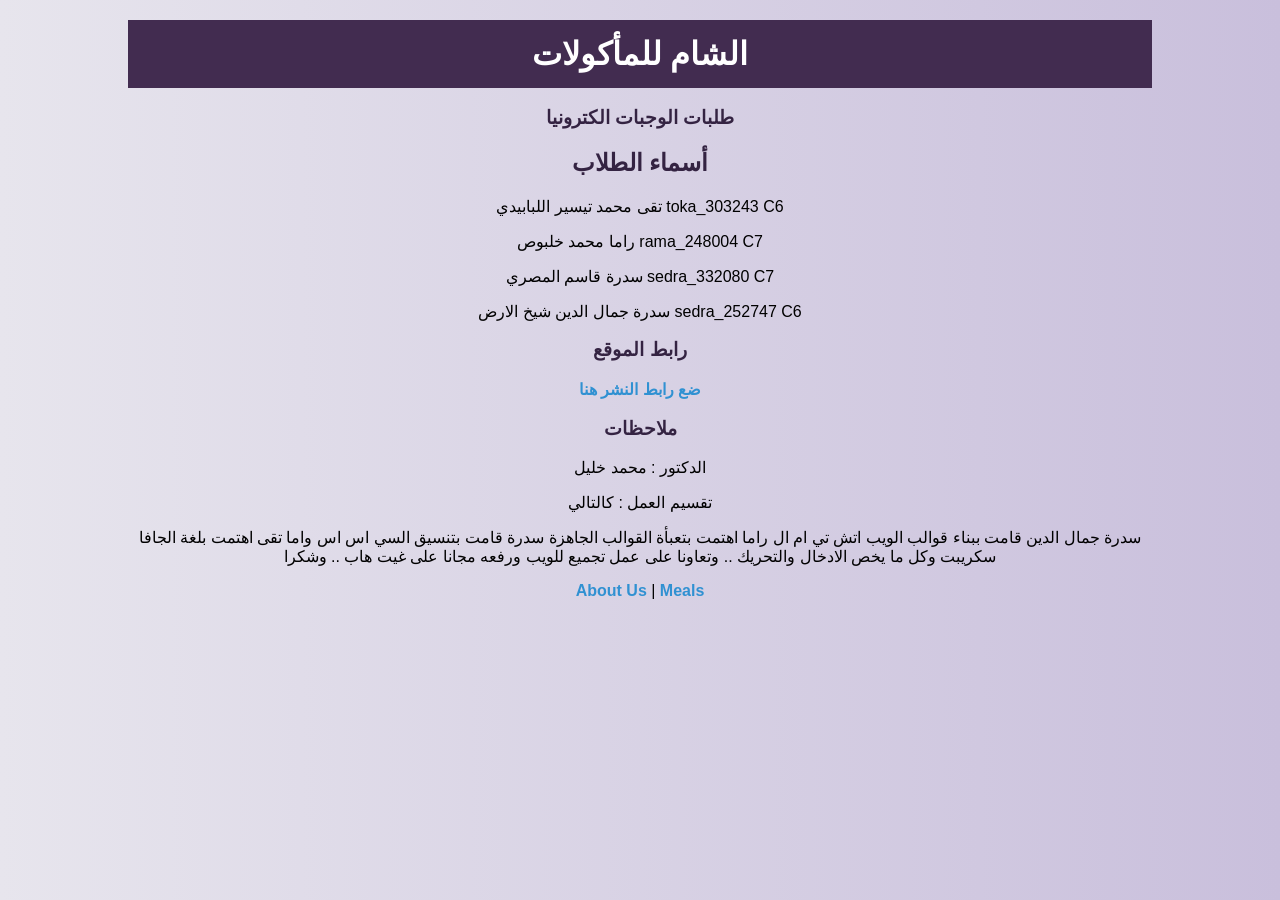
<file: index.html>
<!DOCTYPE html>
<html>
  <div class="container">
  
<head>
  <title>Home</title>
  <link rel="stylesheet" href="Style.css">
</head>
<body>

<h1>الشام للمأكولات </h1>
<h3>طلبات الوجبات الكترونيا</h3>

<h2>أسماء الطلاب</h2>
<p>تقى محمد تيسير اللبابيدي
toka_303243 
C6
</p>
<p>راما محمد خلبوص 
rama_248004  C7</p>
<p>سدرة قاسم المصري
sedra_332080
C7</p>
<p>سدرة جمال الدين شيخ الارض 
sedra_252747
C6</p>

<h3>رابط الموقع</h3>
<a href="#">ضع رابط النشر هنا</a>

<h3>ملاحظات</h3>
<p>الدكتور : محمد خليل</p>
<p>تقسيم العمل : كالتالي</p>
<p>

   سدرة جمال الدين قامت ببناء قوالب الويب اتش تي ام ال 
   راما اهتمت بتعبأة القوالب الجاهزة 
  سدرة قامت بتنسيق السي اس اس 
  واما تقى اهتمت بلغة الجافا سكريبت وكل ما يخص الادخال والتحريك .. وتعاونا على عمل تجميع للويب ورفعه مجانا على غيت هاب .. وشكرا

</p>

<a href="AboutUs.html">About Us</a> |
<a href="Meals.html">Meals</a>

</body>
  </div>
</html>
</file>
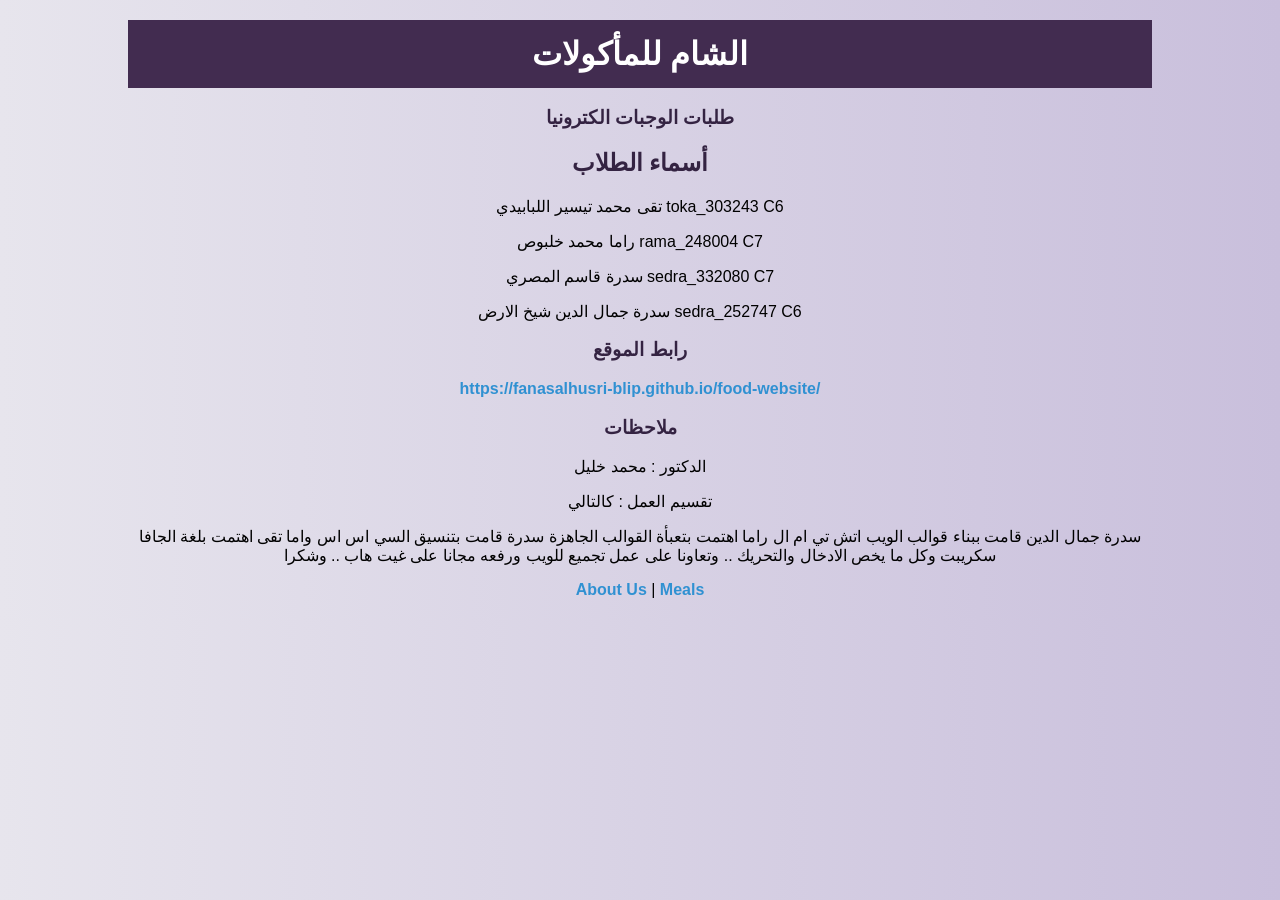
<file: Index.html>
<!DOCTYPE html>
<html>
  <div class="container">
  
<head>
  <title>Home</title>
  <link rel="stylesheet" href="Style.css">
</head>
<body>

<h1>الشام للمأكولات </h1>
<h3>طلبات الوجبات الكترونيا</h3>

<h2>أسماء الطلاب</h2>
<p>تقى محمد تيسير اللبابيدي
toka_303243 
C6
</p>
<p>راما محمد خلبوص 
rama_248004  C7</p>
<p>سدرة قاسم المصري
sedra_332080
C7</p>
<p>سدرة جمال الدين شيخ الارض 
sedra_252747
C6</p>

<h3>رابط الموقع</h3>
<a href="https://fanasalhusri-blip.github.io/food-website/">https://fanasalhusri-blip.github.io/food-website/</a>

<h3>ملاحظات</h3>
<p>الدكتور : محمد خليل</p>
<p>تقسيم العمل : كالتالي</p>
<p>

   سدرة جمال الدين قامت ببناء قوالب الويب اتش تي ام ال 
   راما اهتمت بتعبأة القوالب الجاهزة 
  سدرة قامت بتنسيق السي اس اس 
  واما تقى اهتمت بلغة الجافا سكريبت وكل ما يخص الادخال والتحريك .. وتعاونا على عمل تجميع للويب ورفعه مجانا على غيت هاب .. وشكرا

</p>

<a href="AboutUs.html">About Us</a> |
<a href="Meals.html">Meals</a>

</body>
  </div>
</html>
</file>
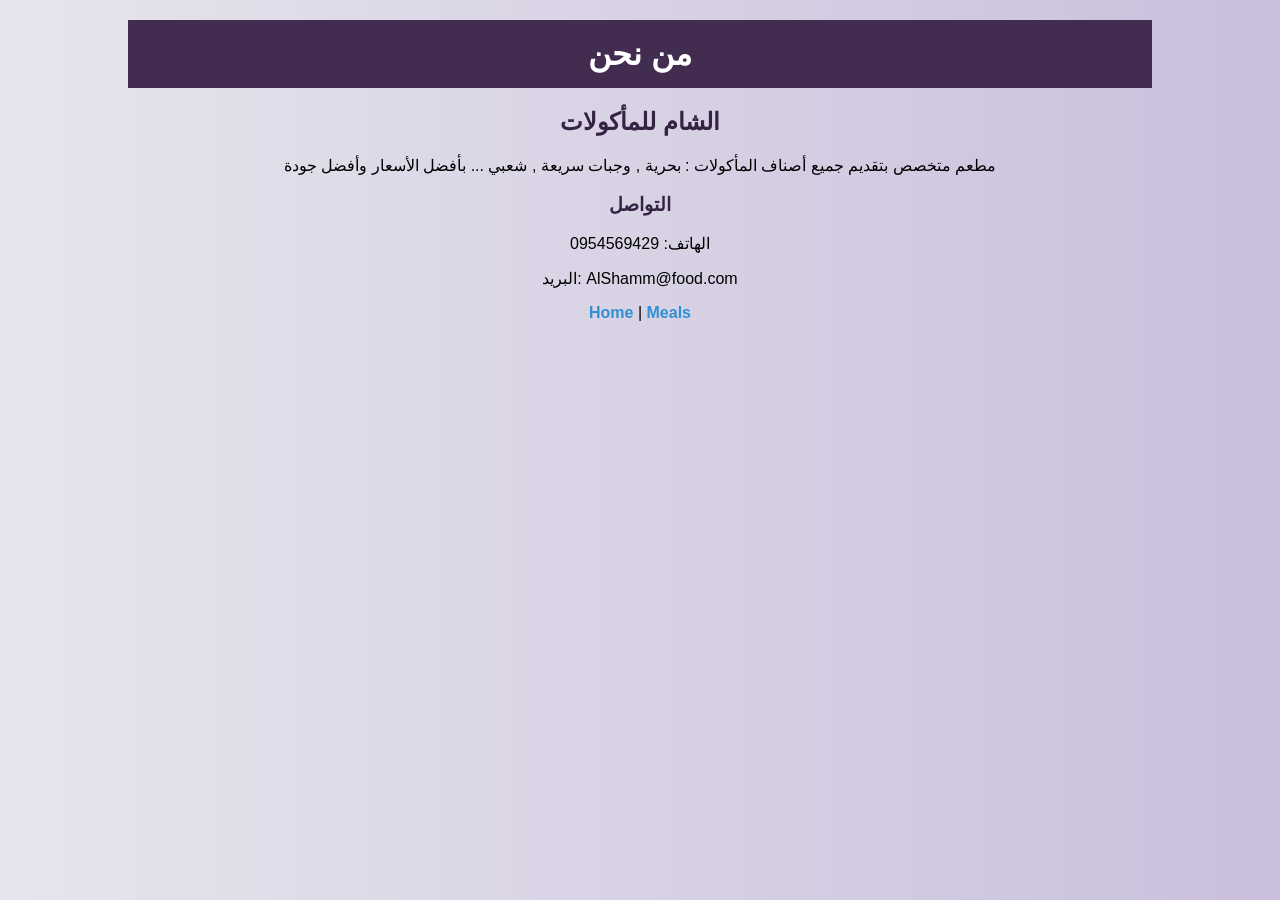
<file: AboutUs.html>
<!DOCTYPE html>
<html>
  <div class="container">
  
<head>
  <title>About Us</title>
  <link rel="stylesheet" href="Style.css">
</head>
<body>

<h1>من نحن</h1>
<h2>الشام للمأكولات</h2>
<p>مطعم متخصص بتقديم جميع أصناف المأكولات : بحرية , وجبات سريعة , شعبي ... بأفضل الأسعار وأفضل جودة</p>

<h3>التواصل</h3>
<p>الهاتف: 0954569429</p>
<p>البريد: AlShamm@food.com</p>

<a href="index.html">Home</a> |
<a href="Meals.html">Meals</a>

</body>
  </div>
</html>
</file>
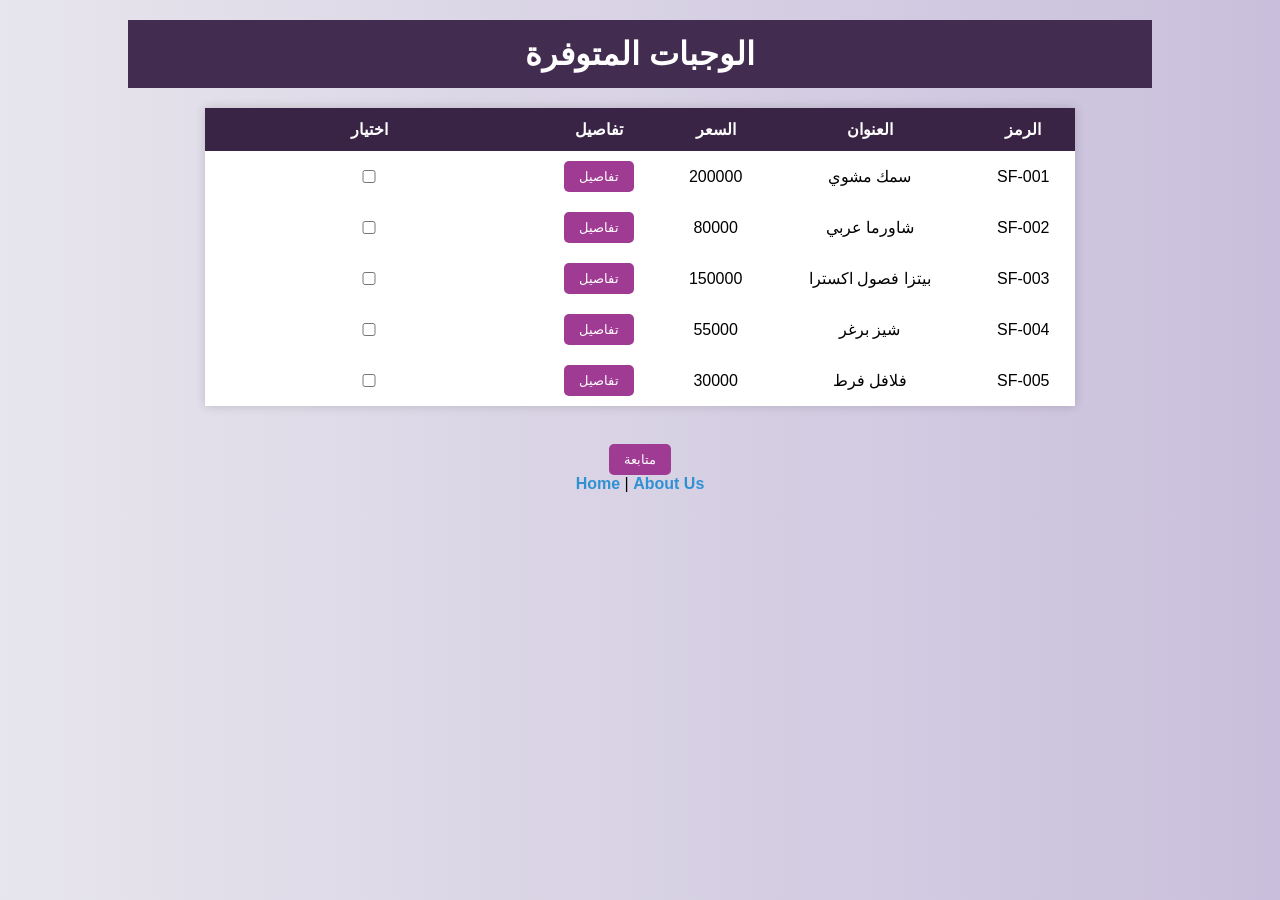
<file: Meals.html>
<!DOCTYPE html>
<html>
<head>
  <title>Meals</title>
  <link rel="stylesheet" href="Style.css">
  <script src="myFunctions.js"></script>
</head>
<div class="container">
   

<body>

<h1>الوجبات المتوفرة</h1>

<table>
<tr>
<th>اختيار</th>
<th>تفاصيل</th>
<th>السعر</th>
<th>العنوان</th>
<th>الرمز</th>
</tr>

<tr>
<td><input type="checkbox" class="meal" value="200000"></td>
<td><button onclick="toggleDetails('m1')">تفاصيل</button></td>
<td>200000
</td>
<td>سمك مشوي</td>
<td>SF-001</td>
</tr>
<tr id="m1" style="display:none;"><td colspan="5"> 
    <P>المطبخ: سوري</P>
    <p>تصنيف الطعام: مأكولات بحرية</p>
    <P>المكونات: سمك أجاج 2 قطعة , ليمون , سماق , توابل بحرية , رز , طرطور</P>
    <img src="سمك.webp">
</td></tr>

<tr>
<td><input type="checkbox" class="meal" value="80000"></td>
<td><button onclick="toggleDetails('m2')">تفاصيل</button></td>
<td>80000</td>
<td>شاورما عربي</td>
<td>SF-002</td>
</tr>
<tr id="m2" style="display:none;"><td colspan="5">
    <P>المطبخ: سوري</P>
    <p>تصنيف الطعام: وجبات سريعة</p>
    <P>المكونات: سندويشة حجم كبير , بطاطا , خبزة , توم , مخلل</P>
    <img src="شاورما.jpg"> 
</td></tr>

<tr>
<td><input type="checkbox" class="meal" value="150000"></td>
<td><button onclick="toggleDetails('m3')">تفاصيل</button></td>
<td>150000
</td>
<td>بيتزا فصول اكسترا</td>
<td>SF-003</td>
</tr>
<tr id="m3" style="display:none;"><td colspan="5">
    <P>المطبخ: إيطالي</P>
    <p>تصنيف الطعام: وجبات سريعة</p>
    <P>المكونات:فطر , زيتون , بصل , جبنة موزريلا , انشوفة , صلصة الطماطم</P>
    <img src="pizza.webp">
</td></tr>

<tr>
<td><input type="checkbox" class="meal" value="55000"></td>
<td><button onclick="toggleDetails('m4')">تفاصيل</button></td>
<td>55000</td>
<td>شيز برغر</td>
<td>SF-004</td>
</tr>
<tr id="m4" style="display:none;"><td colspan="5">
    <P>المطبخ: أميركي</P>
    <p>تصنيف الطعام: وجبات سريعة </p>
    <P>المكونات: لحم , جبنة, بصل , طماطم , خس</P>
    <img src="برغر2.jpg">
 </td></tr>

<tr>
<td><input type="checkbox" class="meal" value="30000"></td>
<td><button onclick="toggleDetails('m5')">تفاصيل</button></td>
<td>30000</td>
<td>فلافل فرط</td>
<td>SF-005</td>
</tr>
<tr id="m5" style="display:none;"><td colspan="5">
    <P>المطبخ: سوري</P>
    <p>تصنيف الطعام: وجبات سريعة شعبية</p>
    <P>المكونات: ليمون , طماطم , فلافل 8 أقراص , لبن , خبزر</P>
    <img src="فلافل.webp"> </td></tr>

</table>

<br>
<button onclick="showForm()">متابعة</button>

<div id="formSection" style="display:none;">
<form onsubmit="return validateForm()">

الاسم الكامل:<br>
<input type="text" id="name"><br>

رقم الحساب:<br>
<input type="text" id="account"><br>

التاريخ:<br>
<input type="date" id="date"><br>

رقم الموبايل:<br>
<input type="text" id="phone"><br>

<br>
<button type="submit">إرسال</button>

</form>
</div>

<br>
<a href="index.html">Home</a> |
<a href="AboutUs.html">About Us</a>

</body>
</div>
</html>
</file>
<file: Style.css>
/* هنا اي تعديل على التسيق يخص البودي*/
body {
  font-family: Arial, sans-serif;
  background: linear-gradient(to right, #e7e5ed, #c9bfdc);
  margin: 0;
  padding: 0;
  text-align: center;
}

/* التعديل على العناوين*/
h1 {
  background-color: #422c50;
  color: white;
  padding: 15px;
  margin: 0;
}

h2, h3 {
  color: #342342;
}

/* تعديل على الروابط*/
a {
  text-decoration: none;
  color: #3091d2;
  font-weight: bold;
}

a:hover {
  color: #c24537;
}

/* الجدول */
table {
  width: 85%;
  margin: 20px auto;
  border-collapse: collapse;
  background-color: white;
  box-shadow: 0 0 10px rgba(0, 0, 0, 0.167);
}

th {
  background-color: #3a2446;
  color: white;
  padding: 12px;
}

td {
  padding: 10px;
}

tr:nth-child(even) {
  background-color: #ffffff;
}

/* الأزرار */
button {
  background-color: #9f3b93;
  color: white;
  border: none;
  padding: 8px 15px;
  cursor: pointer;
  border-radius: 5px;
  transition: 0.3s;
}

button:hover {
  background-color: #27093a;
}

/* الفورم */
#formSection {
  margin-top: 20px;
}

input {
  padding: 8px;
  margin: 5px;
  width: 200px;
  border: 1px solid #ffffff;
  border-radius: 5px;
}

/* الفورم الخاصة بإدخال المستحدم للمعلومات*/
.container {
  width: 80%;
  margin: auto;
  padding: 20px;
}
</file>
